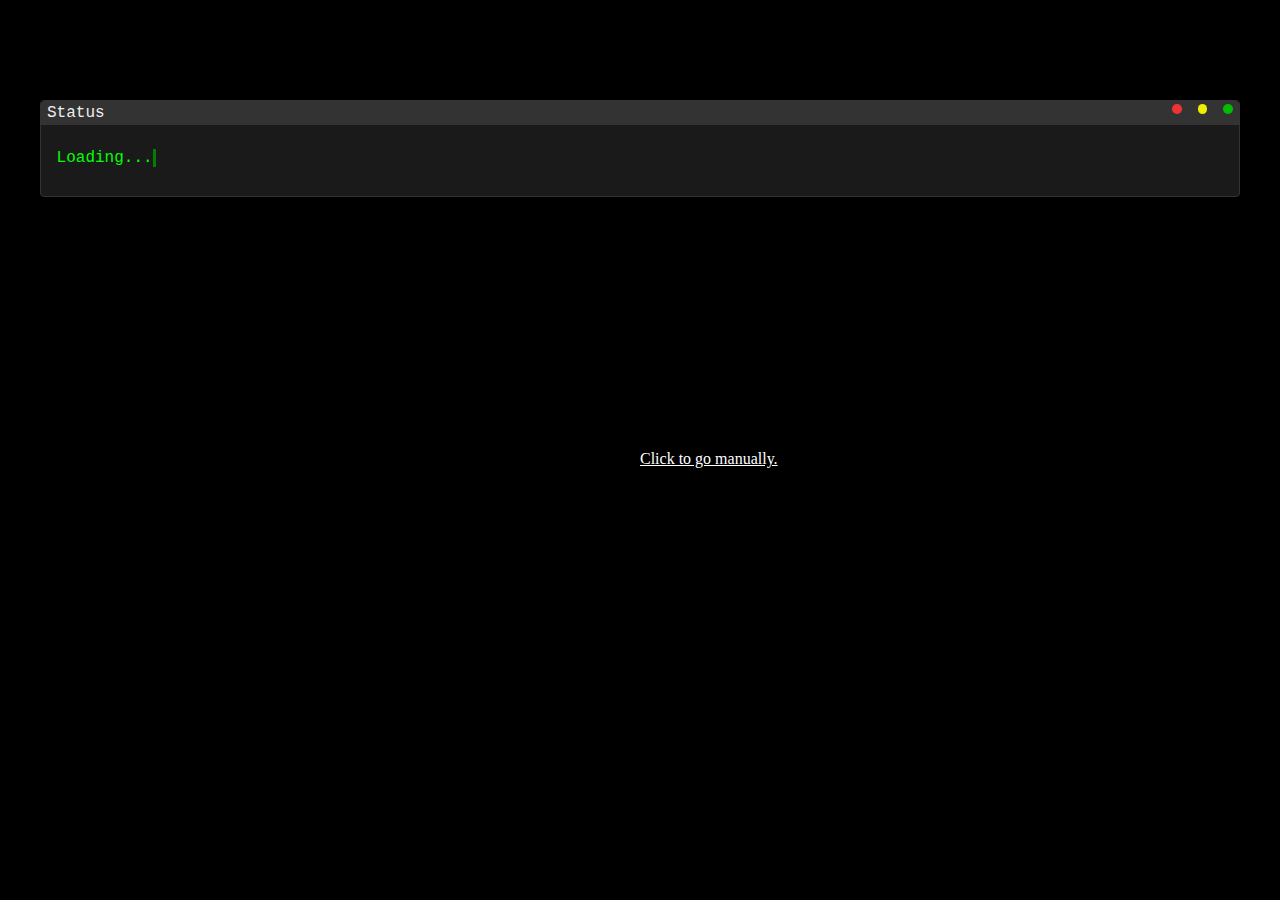
<file: index.html>
<!DOCTYPE html>
<html>
    <head>
        <meta charset="UTF-8">
        <meta name="viewport" content="width=device-width, initial-scale=1.0">
        <meta name="description" content="Sertan Balta's portfolio.">
        <meta name="author" content="Sertan Balta">
        <meta name="keywords" content="program, software, development, linux, server, pentesting, tools">

        <title>Seto's Hub - LOADING</title>

        <!-- Favicon -->
        <link rel="icon" type="image/icon" href="img/favicon.ico">

        <!-- CSS -->
        <link rel="stylesheet" href="terminal.css">

        <!-- JavaScript -->
        <script src="loading.js" defer></script>

        <!-- Open Graph / Social Media Sharing -->
        <meta property="og:title" content="Seto's Hub">
        <meta property="og:description" content="Sertan Balta's portfolio.">
        <meta property="og:image" content="img/favicon.ico">
        <meta property="og:url" content="http://193.164.4.72/">
    </head>
    <body>
<div class="terminal-loader">
  <div class="terminal-header">
    <div class="terminal-title">Status</div>
    <div class="terminal-controls">
      <div class="control close"></div>
      <div class="control minimize"></div>
      <div class="control maximize"></div>
    </div>
  </div>
  <div class="text">Loading...</div>
</div>
<div style="align-items: center; width: 100%;">
    <a href="main.html">Click to go manually.</a>
</div>
    </body>
</html>
</file>
<file: terminal.css>
/* From Uiverse.io by jeremyssocial */ 
@keyframes blinkCursor {
    50% {
      border-right-color: transparent;
    }
  }
  
  @keyframes typeAndDelete {
    0%,
    10% {
      width: 0;
    }
    45%,
    55% {
      width: 6.2em;
    } /* adjust width based on content */
    90%,
    100% {
      width: 0;
    }
  }
  
  .terminal-loader {
    border: 0.1em solid #333;
    background-color: #1a1a1a;
    color: #0f0;
    font-family: "Courier New", Courier, monospace;
    font-size: 1em;
    padding: 1.5em 1em;
    width: 95%;
    margin: 100px auto;
    box-shadow: 0 4px 8px rgba(0, 0, 0, 0.2);
    border-radius: 4px;
    position: relative;
    overflow: hidden;
    box-sizing: border-box;
  }
  
  .terminal-header {
    position: absolute;
    top: 0;
    left: 0;
    right: 0;
    height: 1.5em;
    background-color: #333;
    border-top-left-radius: 4px;
    border-top-right-radius: 4px;
    padding: 0 0.4em;
    box-sizing: border-box;
  }
  
  .terminal-controls {
    float: right;
  }
  
  .control {
    display: inline-block;
    width: 0.6em;
    height: 0.6em;
    margin-left: 0.4em;
    border-radius: 50%;
    background-color: #777;
  }
  
  .control.close {
    background-color: #e33;
  }
  
  .control.minimize {
    background-color: #ee0;
  }
  
  .control.maximize {
    background-color: #0b0;
  }
  
  .terminal-title {
    float: left;
    line-height: 1.5em;
    color: #eee;
  }
  
  .text {
    display: inline-block;
    white-space: nowrap;
    overflow: hidden;
    border-right: 0.2em solid green; /* Cursor */
    animation: typeAndDelete 4s steps(11) infinite,
      blinkCursor 0.5s step-end infinite alternate;
    margin-top: 1.5em;
  }
  
  a {
    position: absolute;
    left: 50%;
    top: 50%;
    color: white;
  }

  body {
    background-color: black;
  }
</file>
